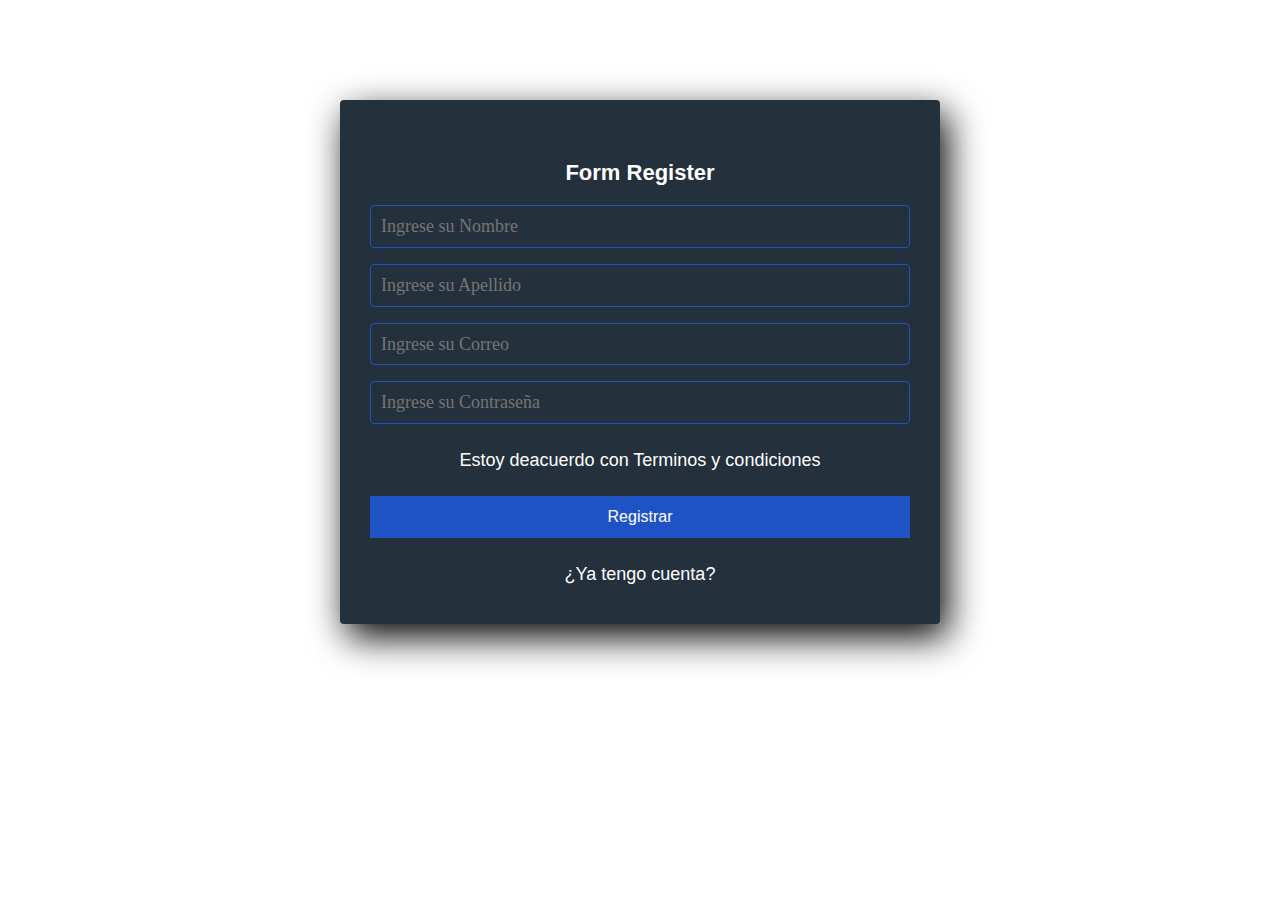
<file: login.html>
<!DOCTYPE html>
<html lang="en">
<head>
    <meta charset="UTF-8">
    <meta http-equiv="X-UA-Compatible" content="IE=edge">
    <meta name="viewport" content="width=device-width, initial-scale=1.0">
    <title>Login</title>
    <link rel="stylesheet" href="css/login.css">
    <link rel="stylesheet" href="css/normalize.css">
</head>
<body>
    
    <section class="form-register">

        <h4>Form Register</h4>

        <input class="controls" type="text" name="nombre" placeholder="Ingrese su Nombre">

        <input class="controls" type="text" name="apellidos" placeholder="Ingrese su Apellido">

        <input class="controls" type="email" name="correo" placeholder="Ingrese su Correo">

        <input class="controls" type="password" name="correo" placeholder="Ingrese su Contraseña">

        <p>Estoy deacuerdo con  <a href="#">Terminos y condiciones</a></p>

        <input class="botons" type="button" value="Registrar">

        <p><a href="#">¿Ya tengo cuenta?</a></p>

    </section>

</body>
</html>
</file>
<file: css/login.css>
/*Globales*/

html {
    font-size: 62.5%;
    box-sizing: border-box;  /* Hack para box model */
    scroll-snap-type: y mandatory;
}
*, *:before, *:after {
    box-sizing: inherit;
    margin: 0;
    padding: 0;
}


body{
    font-size: 16px; /* 1rem = 10px */
    font-family: 'Krub', sans-serif;
}

img {
    width:100%;
    height:100%;
    object-fit: cover;
}




/* Tipografia */

h1 {
    font-size: 3.8rem;
}

h2 {
    font-size: 2.8rem;    
}

h3{
    font-size: 1.8rem;    
}



/* Add form */

.form-register h4 {
    font-size: 2.2rem;
    margin-bottom: 2rem;
    margin-top: 5rem;
    text-align: center;
}

.form-register {
    width: 60rem;
    background: #24303c;
    padding: 3rem;
    padding-top: 1rem;
    margin: auto;
    margin-top: 10rem;
    border-radius: .4rem;
    font-family: 'Gill Sans', 'Gill Sans MT', Calibri, 'Trebuchet MS', sans-serif;
    color: white;
    box-shadow: .7rem 1.3rem 3.7rem #000;
    margin-bottom: 5rem;
}

.form-register p {
    height: 4rem;
    text-align: center;
    font-size: 1.8rem;
    line-height: 4rem;
}

.form-register a {
    color: white;
    text-decoration: none;
}

.form-register a:hover {
    color: white;
    text-decoration: underline;
}

.controls {
    width: 100%;
    background: #24303c;
    padding: 1rem;
    border-radius: .4rem;
    margin-bottom: 1.6rem;
    border: 1px solid #1f53c5;
    font-family: 'calibri';
    font-size: 1.8rem;
    color: white;
}

.form-register .botons {
    width: 100%;
    background: #1f53c5;
    border: none;
    padding: 1.2rem;
    color: white;
    margin: 1.6rem 0rem;
    font-size: 1.6rem;
}
</file>
